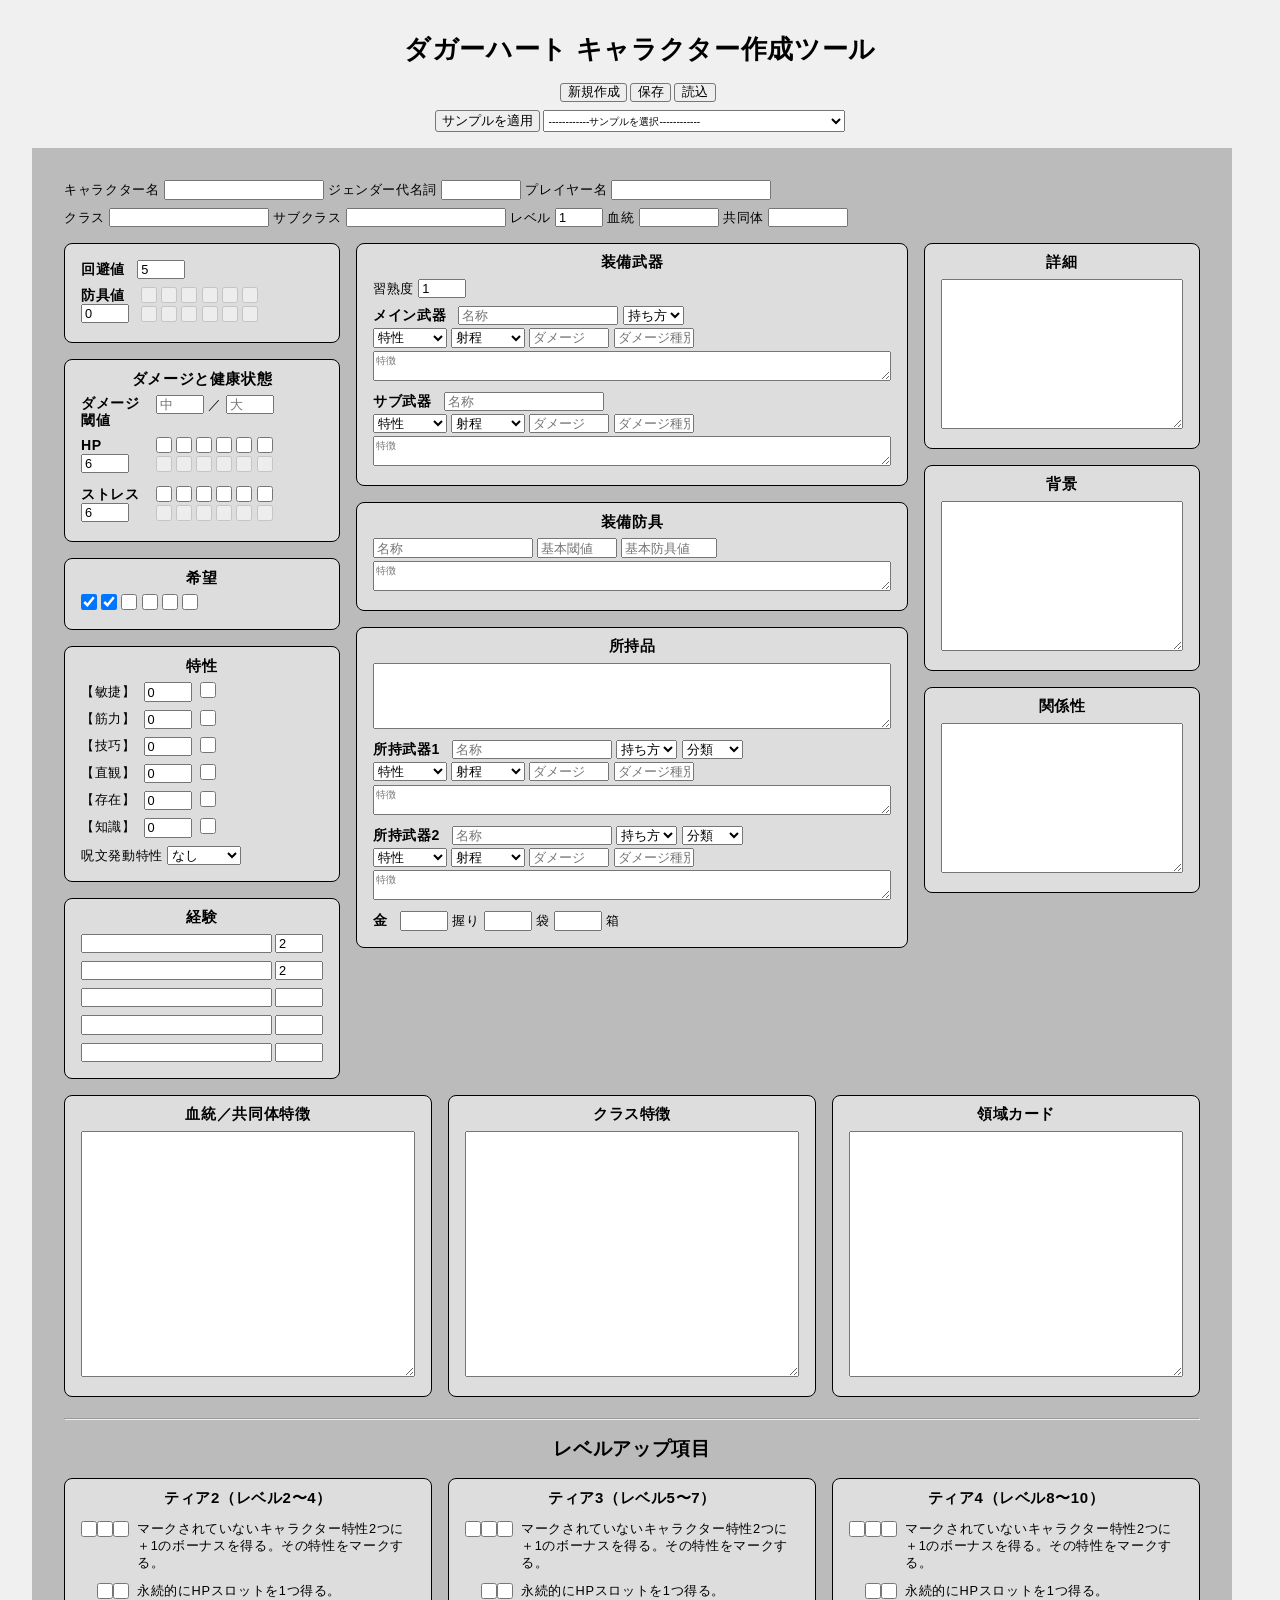
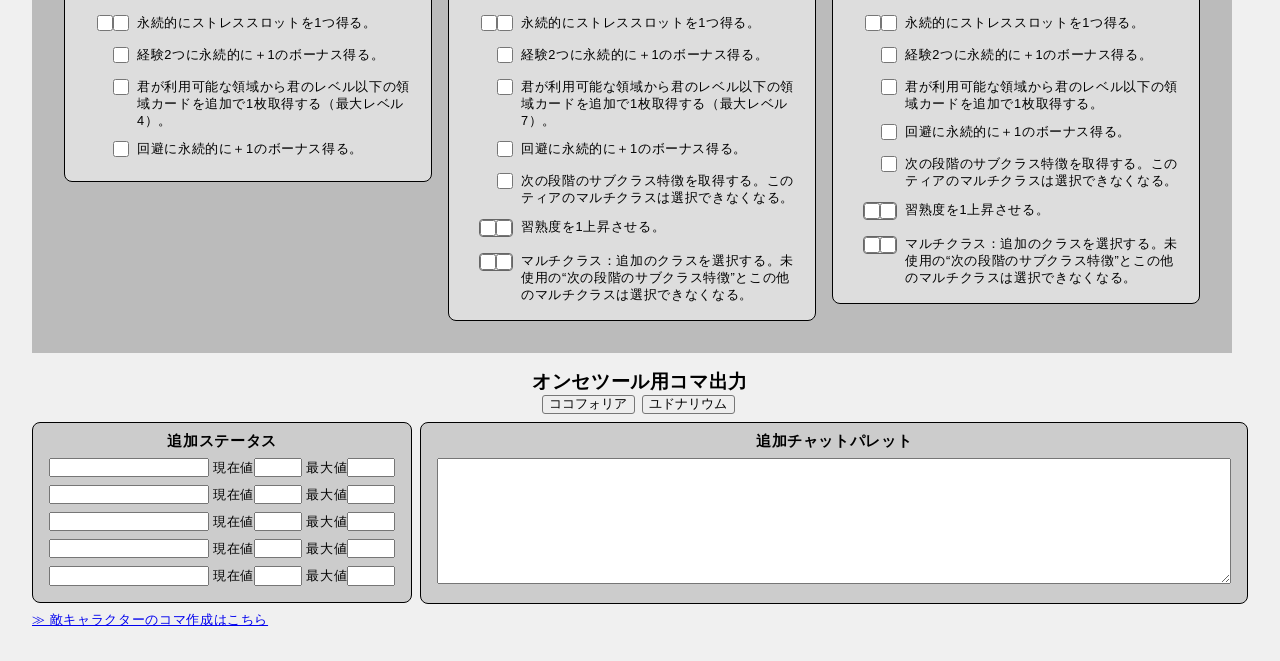
<file: index.html>
<!DOCTYPE html>
<html lang="ja">
<head>
  <meta charset="UTF-8">
  <meta name="viewport" content="width=device-width, initial-scale=1.0">
  <title>ダガーハート キャラクター作成ツール</title>
  <link rel="icon" href="data/images/compatible_with_DH_logos-09.png" type="image/png">

  <link rel="stylesheet" href="data/css/style.css">
  <script src="data/js/script.js"></script>
  <script src="data/js/export.js"></script>
  <script src="data/js/event-listener.js"></script>

  <meta name="google-site-verification" content="XMoCRTURvNlB-j3fGJmu9RGu7drRdSp4sPzdhJ94M2Q" />
</head>

<body>
<header>
  <h1>ダガーハート キャラクター作成ツール</h1>
</header>

<main>
  <!-- 保存・読み込み -->
  <section>
    <div class="data-controls">
      <button type="button" id="new-character">
        新規作成
      </button>
      <button type="button" id="save-character" title="現在のデータをファイルとしてダウンロードします。">
        保存
      </button>
      <label for="load-character" class="button" title="ローカルファイルからデータを読み込みます。">
        読込
      </label>
      <input type="file" id="load-character" accept=".json,application/json" hidden>
    </div>

    <div class="data-controls">
      <button type="button" id="load-premade">
        サンプルを適用
      </button>
      <select id="select-premade">
        <option value="" disabled selected>------------サンプルを選択------------</option>
        <option value="marlowe">マーロウ・フェアウィンド（ソーサラー／エルフ／学院育ち）</option>
        <option value="barnacle">バーナクル（ローグ／リベット／地下育ち）</option>
        <option value="garrick">ギャリック・リード（ウォリアー／ヒューマン／貴族育ち）</option>
        <option value="khari">カリ・ニックス（ガーディアン／ジャイアント／山育ち）</option>
        <option value="varian">ヴァリアン・ソトー（レンジャー／カタリ／森育ち）</option>
      </select>
    </div>
  </section>

  <section id="character-sheet">
    <!-- 基本情報 -->
    <section>
      <div>
        <span>
          <label for="character-name">キャラクター名</label>
          <input type="text" id="character-name">
        </span>
        <span>
          <label for="pronouns">ジェンダー代名詞</label>
          <input type="text" id="pronouns" class="short">
        </span>
        <span>
          <label for="player-name">プレイヤー名</label>
          <input type="text" id="player-name">
        </span>
      </div>
      <div>
        <span>
          <label for="class">クラス</label>
          <input type="text" id="class">
        </span>
        <span>
          <label for="subclass">サブクラス</label>
          <input type="text" id="subclass">
        </span>
        <span>
          <label for="level">レベル</label>
          <input type="number" id="level" min="1" max="10" value="1">
        </span>
        <span>
          <label for="ancestry">血統</label>
          <input type="text" id="ancestry" class="short">
        </span>
        <span>
          <label for="community">共同体</label>
          <input type="text" id="community" class="short">
        </span>
      </div>
    </section>

    <section id="sheet-1">
      <section>
        <article class="sheet-block">
          <div>
            <span class="label">回避値</span>
            <input type="number" id="evasion" min="0" max="99" value="5">
          </div>
          
          <div class="grid-2">
            <p>
              <span class="label">防具値</span><br>
              <input type="number" id="armor" min="0" max="12" value="0">
            </p>
            <p>
              <input type="checkbox" data-group="armor-slot" disabled>
              <input type="checkbox" data-group="armor-slot" disabled>
              <input type="checkbox" data-group="armor-slot" disabled>
              <input type="checkbox" data-group="armor-slot" disabled>
              <input type="checkbox" data-group="armor-slot" disabled>
              <input type="checkbox" data-group="armor-slot" disabled>
              <br>
              <input type="checkbox" data-group="armor-slot" disabled>
              <input type="checkbox" data-group="armor-slot" disabled>
              <input type="checkbox" data-group="armor-slot" disabled>
              <input type="checkbox" data-group="armor-slot" disabled>
              <input type="checkbox" data-group="armor-slot" disabled>
              <input type="checkbox" data-group="armor-slot" disabled>
            </p>
          </div>
        </article>
        
        <article class="sheet-block">
          <h3>ダメージと健康状態</h3>

          <div class="grid-2">
            <span class="label">ダメージ<br>閾値</span>
            <p>
              <input type="number" id="damage-threshold-major" min="0" max="99" placeholder="中">
              ／
              <input type="number" id="damage-threshold-severe" min="0" max="99" placeholder="大">
            </p>
            
            <p>
              <span class="label">HP</span><br>
              <input type="number" id="hp" min="0" max="12" value="6">
            </p>
            <p>
              <input type="checkbox" data-group="hp-slot">
              <input type="checkbox" data-group="hp-slot">
              <input type="checkbox" data-group="hp-slot">
              <input type="checkbox" data-group="hp-slot">
              <input type="checkbox" data-group="hp-slot">
              <input type="checkbox" data-group="hp-slot">
              <br>
              <input type="checkbox" data-group="hp-slot" disabled>
              <input type="checkbox" data-group="hp-slot" disabled>
              <input type="checkbox" data-group="hp-slot" disabled>
              <input type="checkbox" data-group="hp-slot" disabled>
              <input type="checkbox" data-group="hp-slot" disabled>
              <input type="checkbox" data-group="hp-slot" disabled>
            </p>

            <p>
              <span class="label">ストレス</span><br>
              <input type="number" id="stress" min="0" max="12" value="6">
            </p>
            <p>
              <input type="checkbox" data-group="stress-slot">
              <input type="checkbox" data-group="stress-slot">
              <input type="checkbox" data-group="stress-slot">
              <input type="checkbox" data-group="stress-slot">
              <input type="checkbox" data-group="stress-slot">
              <input type="checkbox" data-group="stress-slot">
              <br>
              <input type="checkbox" data-group="stress-slot" disabled>
              <input type="checkbox" data-group="stress-slot" disabled>
              <input type="checkbox" data-group="stress-slot" disabled>
              <input type="checkbox" data-group="stress-slot" disabled>
              <input type="checkbox" data-group="stress-slot" disabled>
              <input type="checkbox" data-group="stress-slot" disabled>
            </p>
          </div>
        </article>

        <article id="hope" class="sheet-block">
          <h3>希望</h3>
          <div>
            <input type="checkbox" data-group="hope" checked>
            <input type="checkbox" data-group="hope" checked>
            <input type="checkbox" data-group="hope">
            <input type="checkbox" data-group="hope">
            <input type="checkbox" data-group="hope">
            <input type="checkbox" data-group="hope">
          </div>
        </article>

        <article id="traits" class="sheet-block">
          <h3>特性</h3>

          <div id="trait-grid">
            <label for="agility">【敏捷】</label>
            <input type="number" id="agility" class="modifier" value="0">
            <input type="checkbox" id="agility-marked">
            
            <label for="strength">【筋力】</label>
            <input type="number" id="strength" class="modifier" value="0">
            <input type="checkbox" id="strength-marked">
            
            <label for="finesse">【技巧】</label>
            <input type="number" id="finesse" class="modifier" value="0">
            <input type="checkbox" id="finesse-marked">
            
            <label for="instinct">【直観】</label>
            <input type="number" id="instinct" class="modifier" value="0">
            <input type="checkbox" id="instinct-marked">
            
            <label for="presence">【存在】</label>
            <input type="number" id="presence" class="modifier" value="0">
            <input type="checkbox" id="presence-marked">
            
            <label for="knowledge">【知識】</label>
            <input type="number" id="knowledge" class="modifier" value="0">
            <input type="checkbox" id="knowledge-marked">
          </div>

          <div>
            <label for="spellcasting-trait">呪文発動特性</label>
            <select id="spellcasting-trait">
              <option value="" selected>なし</option>
                <option value="agility">【敏捷】</option>
                <option value="strength">【筋力】</option>
                <option value="finesse">【技巧】</option>
                <option value="instinct">【直観】</option>
                <option value="presence">【存在】</option>
                <option value="knowledge">【知識】</option>
            </select>
          </div>
        </article>

        <article class="sheet-block">
          <h3>経験</h3>

          <div id="experience-grid">
            <input type="text" class="auto" id="experience-1">
            <input type="number" id="experience-1-bonus" min="0" value="2">
            
            <input type="text" class="auto" id="experience-2">
            <input type="number" id="experience-2-bonus" min="0" value="2">
            
            <input type="text" class="auto" id="experience-3">
            <input type="number" id="experience-3-bonus" min="0" value="">
            
            <input type="text" class="auto" id="experience-4">
            <input type="number" id="experience-4-bonus" min="0" value="">
            
            <input type="text" class="auto" id="experience-5">
            <input type="number" id="experience-5-bonus" min="0" value="">
          </div>
        </article>
      </section>

      <section>
        <article class="sheet-block">
          <h3>装備武器</h3>

          <div>
            <label for="proficiency">習熟度</label>
            <input type="number" id="proficiency" min="1" max="6" value="1">
          </div>

          <div>
            <p>
              <span class="label">メイン武器</span>
              <input type="text" id="active-weapon-primary-name" placeholder="名称">
              <select id="active-weapon-primary-burden">
                <option value="" selected disabled>持ち方</option>
                <option value="片手用">片手用</option>
                <option value="両手用">両手用</option>
              </select>
            </p>
            <p>
              <select id="active-weapon-primary-trait">
                <option value="" selected disabled>特性</option>
                <option value="agility">【敏捷】</option>
                <option value="strength">【筋力】</option>
                <option value="finesse">【技巧】</option>
                <option value="instinct">【直観】</option>
                <option value="presence">【存在】</option>
                <option value="knowledge">【知識】</option>
                <option value="spellcasting">呪文発動</option>
              </select>
              <select id="active-weapon-primary-range">
                <option value="" selected disabled>射程</option>
                <option value="近接">近接</option>
                <option value="至近距離">至近距離</option>
                <option value="近距離">近距離</option>
                <option value="遠距離">遠距離</option>
                <option value="超遠距離">超遠距離</option>
              </select>
              <input type="text" class="short" id="active-weapon-primary-damagedie" placeholder="ダメージ">
              <input type="text" class="short" id="active-weapon-primary-damagetype" placeholder="ダメージ種別">
            </p>
            <textarea id="active-weapon-primary-feature" rows="2" placeholder="特徴"></textarea>
          </div>
          
          <div>
            <p>
              <span class="label">サブ武器</span>
              <input type="text" id="active-weapon-secondary-name" placeholder="名称">
            </p>
            <p>
              <select id="active-weapon-secondary-trait">
                <option value="" selected disabled>特性</option>
                <option value="agility">【敏捷】</option>
                <option value="strength">【筋力】</option>
                <option value="finesse">【技巧】</option>
                <option value="instinct">【直観】</option>
                <option value="presence">【存在】</option>
                <option value="knowledge">【知識】</option>
                <option value="spellcasting">呪文発動</option>
              </select>
              <select id="active-weapon-secondary-range">
                <option value="" selected disabled>射程</option>
                <option value="近接">近接</option>
                <option value="至近距離">至近距離</option>
                <option value="近距離">近距離</option>
                <option value="遠距離">遠距離</option>
                <option value="超遠距離">超遠距離</option>
              </select>
              <input type="text" class="short" id="active-weapon-secondary-damagedie" placeholder="ダメージ">
              <input type="text" id="active-weapon-secondary-damagetype" class="short" placeholder="ダメージ種別">
            </p>
            <textarea id="active-weapon-secondary-feature" rows="2" placeholder="特徴"></textarea>
          </div>
        </article>

        <article class="sheet-block">
          <h3>装備防具</h3>
          <p>
            <input type="text" id="active-armor-name" placeholder="名称">
            <input type="text" class="short" id="active-armor-thresholds" placeholder="基本閾値">
            <input type="number" class="long" id="active-armor-score" placeholder="基本防具値">
          </p>
          <textarea id="active-armor-feature" rows="2" placeholder="特徴"></textarea>
        </article>

        <article class="sheet-block">
          <h3>所持品</h3>
          <div>
            <textarea id="inventory" rows="5"></textarea>
          </div>
          
          <div>
            <p>
              <span class="label">所持武器1</span>
              <input type="text" id="inventory-weapon-1-name" placeholder="名称">
              <select id="inventory-weapon-1-burden">
                <option value="" selected disabled>持ち方</option>
                <option value="片手用">片手用</option>
                <option value="両手用">両手用</option>
              </select>
              <select id="inventory-weapon-1-category">
                <option value="" selected disabled>分類</option>
                <option value="メイン">メイン</option>
                <option value="サブ">サブ</option>
              </select>
            </p>
            <p>
              <select id="inventory-weapon-1-trait" >
                <option value="" selected disabled>特性</option>
                <option value="agility">【敏捷】</option>
                <option value="strength">【筋力】</option>
                <option value="finesse">【技巧】</option>
                <option value="instinct">【直観】</option>
                <option value="presence">【存在】</option>
                <option value="knowledge">【知識】</option>
                <option value="spellcasting">呪文発動</option>
              </select>
              <select id="inventory-weapon-1-range">
                <option value="" selected disabled>射程</option>
                <option value="近接">近接</option>
                <option value="至近距離">至近距離</option>
                <option value="近距離">近距離</option>
                <option value="遠距離">遠距離</option>
                <option value="超遠距離">超遠距離</option>
              </select>
              <input type="text" class="short" id="inventory-weapon-1-damagedie" placeholder="ダメージ">
              <input type="text" class="short" id="inventory-weapon-1-damagetype" placeholder="ダメージ種別">
            </p>
            <textarea id="inventory-weapon-1-feature" rows="2" placeholder="特徴"></textarea>
          </div>

          <div>
            <p>
              <span class="label">所持武器2</span>
              <input type="text" id="inventory-weapon-2-name" placeholder="名称">
              <select id="inventory-weapon-2-burden">
                <option value="" selected disabled>持ち方</option>
                <option value="片手用">片手用</option>
                <option value="両手用">両手用</option>
              </select>
              <select id="inventory-weapon-2-category">
                <option value="" selected disabled>分類</option>
                <option value="メイン">メイン</option>
                <option value="サブ">サブ</option>
              </select>
            </p>
            <p>
              <select id="inventory-weapon-2-trait">
                <option value="" selected disabled>特性</option>
                <option value="agility">【敏捷】</option>
                <option value="strength">【筋力】</option>
                <option value="finesse">【技巧】</option>
                <option value="instinct">【直観】</option>
                <option value="presence">【存在】</option>
                <option value="knowledge">【知識】</option>
                <option value="spellcasting">呪文発動</option>
              </select>
              <select id="inventory-weapon-2-range">
                <option value="" selected disabled>射程</option>
                <option value="近接">近接</option>
                <option value="至近距離">至近距離</option>
                <option value="近距離">近距離</option>
                <option value="遠距離">遠距離</option>
                <option value="超遠距離">超遠距離</option>
              </select>
              <input type="text" class="short" id="inventory-weapon-2-damagedie" placeholder="ダメージ">
              <input type="text" class="short" id="inventory-weapon-2-damagetype" placeholder="ダメージ種別">
            </p>
            <textarea id="inventory-weapon-2-feature" rows="2" placeholder="特徴"></textarea>
          </div>

          <div>
            <span class="label">金</span>
            
            <label for="gold-handful">
              <input type="number" id="gold-handful" min="0" max="9">
              握り
            </label>

            <label for="gold-bag">
              <input type="number" id="gold-bag" min="0" max="9">
              袋
            </label>
            
            <label for="gold-chest">
              <input type="number" id="gold-chest" min="0" max="1">
              箱
            </label>
          </div>
        </article>
      </section>

      <section>
        <article class="sheet-block">
          <h3>詳細</h3>
          <textarea id="detail" rows="12"></textarea>
        </article>

        <article class="sheet-block">
          <h3>背景</h3>
          <textarea id="background" rows="12"></textarea>
        </article>

        <article class="sheet-block">
          <h3>関係性</h3>
          <textarea id="connection" rows="12"></textarea>
        </article>
      </section>
    </section>

    <section id="sheet-2">
      <section id="sheet-2-top">
        <article class="sheet-block">
          <h3>血統／共同体特徴</h3>
          <textarea id="heritage-features" class="feature" rows="20"></textarea>
        </article>
        <article class="sheet-block">
          <h3>クラス特徴</h3>
          <textarea id="class-features" class="feature" rows="20"></textarea>
        </article>
        <article class="sheet-block">
          <h3>領域カード</h3>
          <textarea id="domain-cards" class="feature" rows="20"></textarea>
        </article>
      </section>

      <br><hr>
      <section id="sheet-2-bottom">
        <h2>レベルアップ項目</h2>
        <div id="levelup-grid">
          <div class="sheet-block grid-2">
            <span class="grid-full">
              <h3>ティア2（レベル2〜4）</h3>
            </span>

            <div class="levelup-checks">
              <input type="checkbox" data-group="levelup-tier-2-trait">
              <input type="checkbox" data-group="levelup-tier-2-trait">
              <input type="checkbox" data-group="levelup-tier-2-trait">
            </div>
            <p>マークされていないキャラクター特性2つに＋1のボーナスを得る。その特性をマークする。</p>

            <div class="levelup-checks">
              <input type="checkbox" id="levelup-tier-2-hp-1">
              <input type="checkbox" id="levelup-tier-2-hp-2">
            </div>
            <p>永続的にHPスロットを1つ得る。</p>

            <div class="levelup-checks">
              <input type="checkbox" id="levelup-tier-2-stress-1">
              <input type="checkbox" id="levelup-tier-2-stress-2">
            </div>
            <p>永続的にストレススロットを1つ得る。</p>

            <div class="levelup-checks">
              <input type="checkbox" id="levelup-tier-2-experience">
            </div>
            <p>経験2つに永続的に＋1のボーナス得る。</p>

            <div class="levelup-checks">
              <input type="checkbox" id="levelup-tier-2-domaincard">
            </div>
            <p>君が利用可能な領域から君のレベル以下の領域カードを追加で1枚取得する（最大レベル4）。</p>
            
            <div class="levelup-checks">
              <input type="checkbox" id="levelup-tier-2-evasion">
            </div>
            <p>回避に永続的に＋1のボーナス得る。</p>
          </div>

          <div class="sheet-block grid-2">
            <span class="grid-full">
              <h3>ティア3（レベル5〜7）</h3>
            </span>

            <div class="levelup-checks">
              <input type="checkbox" id="levelup-tier-3-trait-1">
              <input type="checkbox" id="levelup-tier-3-trait-2">
              <input type="checkbox" id="levelup-tier-3-trait-3">
            </div>
            <p>マークされていないキャラクター特性2つに＋1のボーナスを得る。その特性をマークする。</p>
            
            <div class="levelup-checks">
              <input type="checkbox" id="levelup-tier-3-hp-1">
              <input type="checkbox" id="levelup-tier-3-hp-2">
            </div>
            <p>永続的にHPスロットを1つ得る。</p>
            
            <div class="levelup-checks">
              <input type="checkbox" id="levelup-tier-3-stress-1">
              <input type="checkbox" id="levelup-tier-3-stress-2">
            </div>
            <p>永続的にストレススロットを1つ得る。</p>
            
            <div class="levelup-checks">
              <input type="checkbox" id="levelup-tier-3-experience">
            </div>
            <p>経験2つに永続的に＋1のボーナス得る。</p>
            
            <div class="levelup-checks">
              <input type="checkbox" id="levelup-tier-3-domaincard">
            </div>
            <p>君が利用可能な領域から君のレベル以下の領域カードを追加で1枚取得する（最大レベル7）。</p>
            
            <div class="levelup-checks">
              <input type="checkbox" id="levelup-tier-3-evasion">
            </div>
            <p>回避に永続的に＋1のボーナス得る。</p>
            
            <div class="levelup-checks">
              <input type="checkbox" id="levelup-tier-3-upgrade">
            </div>
            <p>次の段階のサブクラス特徴を取得する。このティアのマルチクラスは選択できなくなる。</p>
            
            <div class="levelup-checks boxed">
              <input type="checkbox" id="levelup-tier-3-proficiency-1">
              <input type="checkbox" id="levelup-tier-3-proficiency-2">
            </div>
            <p>習熟度を1上昇させる。</p>
            
            <div class="levelup-checks boxed">
              <input type="checkbox" id="levelup-tier-3-multiclass-1">
              <input type="checkbox" id="levelup-tier-3-multiclass-2">
            </div>
            <p>マルチクラス：追加のクラスを選択する。未使用の“次の段階のサブクラス特徴”とこの他のマルチクラスは選択できなくなる。</p>
          </div>
          
          <div class="sheet-block grid-2">
            <span class="grid-full">
              <h3>ティア4（レベル8〜10）</h3>
            </span>

            <div class="levelup-checks">
              <input type="checkbox" id="levelup-tier-4-trait-1">
              <input type="checkbox" id="levelup-tier-4-trait-2">
              <input type="checkbox" id="levelup-tier-4-trait-3">
            </div>
            <p>マークされていないキャラクター特性2つに＋1のボーナスを得る。その特性をマークする。</p>
            
            <div class="levelup-checks">
              <input type="checkbox" id="levelup-tier-4-hp-1">
              <input type="checkbox" id="levelup-tier-4-hp-2">
            </div>
            <p>永続的にHPスロットを1つ得る。</p>
            
            <div class="levelup-checks">
              <input type="checkbox" id="levelup-tier-4-stress-1">
              <input type="checkbox" id="levelup-tier-4-stress-2">
            </div>
            <p>永続的にストレススロットを1つ得る。</p>
            
            <div class="levelup-checks">
              <input type="checkbox" id="levelup-tier-4-experience">
            </div>
            <p>経験2つに永続的に＋1のボーナス得る。</p>
            
            <div class="levelup-checks">
              <input type="checkbox" id="levelup-tier-4-domaincard">
            </div>
            <p>君が利用可能な領域から君のレベル以下の領域カードを追加で1枚取得する。</p>
            
            <div class="levelup-checks">
              <input type="checkbox" id="levelup-tier-4-evasion">
            </div>
            <p>回避に永続的に＋1のボーナス得る。</p>
            
            <div class="levelup-checks">
              <input type="checkbox" id="levelup-tier-4-upgrade">
            </div>
            <p>次の段階のサブクラス特徴を取得する。このティアのマルチクラスは選択できなくなる。</p>
            
            <div class="levelup-checks boxed">
              <input type="checkbox" id="levelup-tier-4-proficiency-1">
              <input type="checkbox" id="levelup-tier-4-proficiency-2">
            </div>
            <p>習熟度を1上昇させる。</p>
            
            <div class="levelup-checks boxed">
              <input type="checkbox" id="levelup-tier-4-multiclass-1">
              <input type="checkbox" id="levelup-tier-4-multiclass-2">
            </div>
            <p>マルチクラス：追加のクラスを選択する。未使用の“次の段階のサブクラス特徴”とこの他のマルチクラスは選択できなくなる。</p>
          </div>
        </div>
      </section>
    </section>
  </section>

  <section class="export-token">
    <h1>オンセツール用コマ出力</h1>

    <div class="data-controls">
      <div>
        <button type="button" id="export-ccfolia" title="ココフォリアのキャラクターとしてクリップボードにコピーします。ルームを開いて任意の場所に貼り付けてください。">
          ココフォリア
        </button>
        <button type="button" id="export-udonarium" title="ユドナリウムのキャラクターファイルとしてファイルをダウンロードします。ルームを開いてファイルをドラッグ＆ドロップしてください。">
          ユドナリウム
        </button>
      </div>
    </div>

    <section class="grid-2">
      <article class="export-block">
        <h3>追加ステータス</h3>
        <div>
          <input type="text" id="additional-stat-1">
          現在値<input type="number" id="additional-stat-1-current">
          最大値<input type="number" id="additional-stat-1-max">
        </div>
        <div>
          <input type="text" id="additional-stat-2">
          現在値<input type="number" id="additional-stat-2-current">
          最大値<input type="number" id="additional-stat-2-max">
        </div>
        <div>
          <input type="text" id="additional-stat-3">
          現在値<input type="number" id="additional-stat-3-current">
          最大値<input type="number" id="additional-stat-3-max">
        </div>
        <div>
          <input type="text" id="additional-stat-4">
          現在値<input type="number" id="additional-stat-4-current">
          最大値<input type="number" id="additional-stat-4-max">
        </div>
        <div>
          <input type="text" id="additional-stat-5">
          現在値<input type="number" id="additional-stat-5-current">
          最大値<input type="number" id="additional-stat-5-max">
        </div>
      </article>

      <article class="export-block">
        <h3>追加チャットパレット</h3>
        <textarea id="additional-chat-palette" rows="10"></textarea>
      </article>

      <a href="./adversary-builder.html">≫ 敵キャラクターのコマ作成はこちら</a>
    </section>
  </section>
</main>

</body>
</html>
</file>
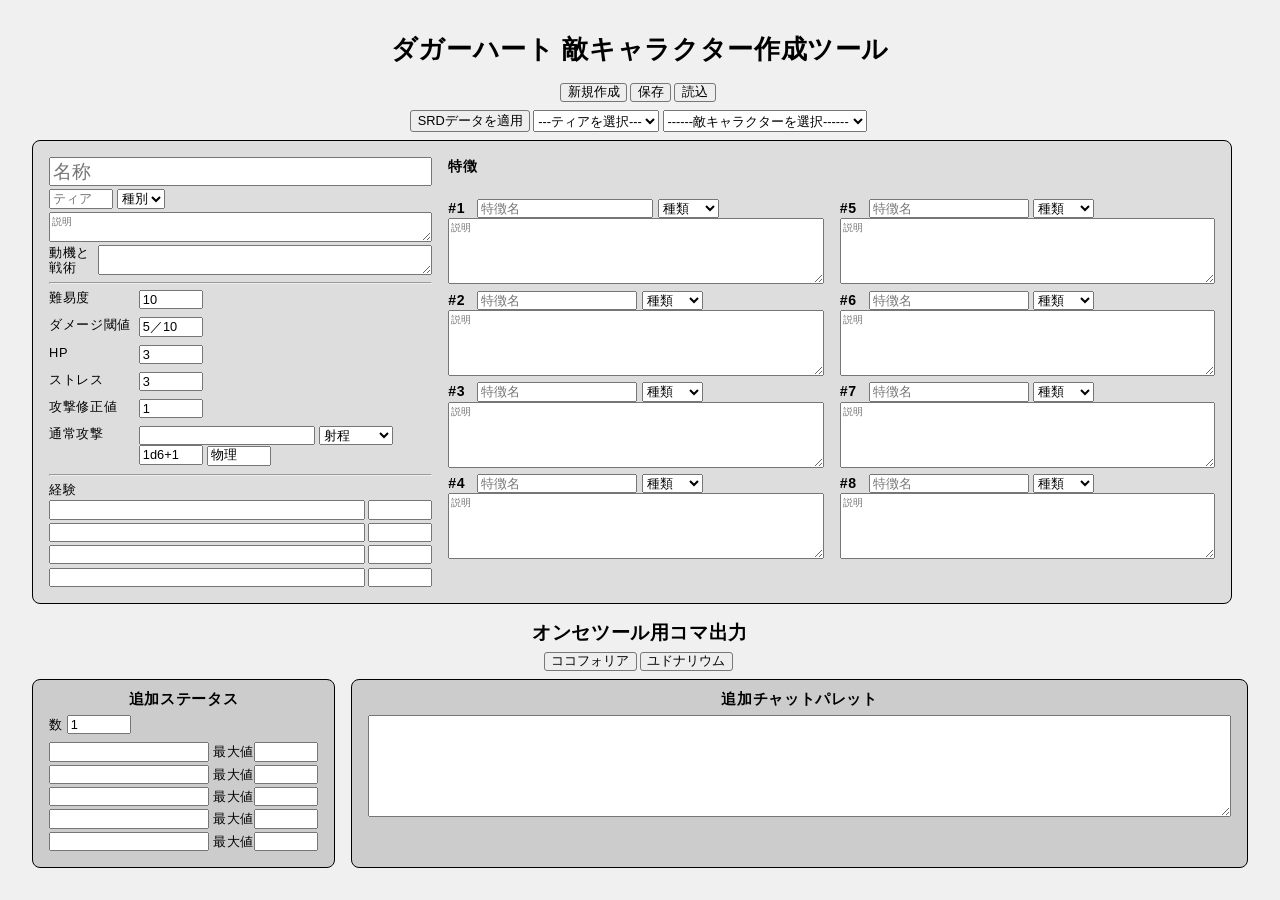
<file: adversary-builder.html>
<!DOCTYPE html>
<html lang="ja">
<head>
  <meta charset="UTF-8">
  <meta name="viewport" content="width=device-width, initial-scale=1.0">
  <title>ダガーハート 敵キャラクター作成ツール</title>
  <link rel="icon" href="data/images/compatible_with_DH_logos-09.png" type="image/png">

  <link rel="stylesheet" href="data/css/adversary-style.css">
  <script src="data/js/adversary-script.js"></script>
</head>

<body>
<header>
  <h1>ダガーハート 敵キャラクター作成ツール</h1>
</header>

<main>
<!-- 保存・読み込み -->
  <div class="data-controls">
    <button type="button" id="new-adversary">
      新規作成
    </button>
    <button type="button" id="save-adversary" title="現在のデータをファイルとしてダウンロードします。">
      保存
    </button>
    <label for="load-adversary" class="button" title="ローカルファイルからデータを読み込みます。">
      読込
    </label>
    <input type="file" id="load-adversary" accept=".json,application/json" hidden>
  </div>

  <div class="data-controls">
    <button type="button" id="load-srd">
      SRDデータを適用
    </button>
    <select id="select-adversary-tier">
      <option value="" disabled selected>---ティアを選択---</option>
      <option value="1">ティア1</option>
      <option value="2">ティア2</option>
      <option value="3">ティア3</option>
      <option value="4">ティア4</option>
      <option value="1-2" disabled>【2.0】ティア1</option>
      <option value="2-2" disabled>【2.0】ティア2</option>
      <option value="3-2" disabled>【2.0】ティア3</option>
      <option value="4-2" disabled>【2.0】ティア4</option>
    </select>
    <select id="select-adversary">
      <option value="" disabled selected>------敵キャラクターを選択------</option>
    </select>
  </div>


  <section id="statblock">
    <section>
      <p>
        <input type="text" id="name" placeholder="名称" autocomplete="off">
      </p>

      <p>
        <input type="number" id="tier" min="1" max="4" placeholder="ティア">
        <select id="type">
          <option value="" selected disabled>種別</option>
          <option value="暴力">暴力</option>
          <option value="大群">大群</option>
          <option value="指揮">指揮</option>
          <option value="雑魚">雑魚</option>
          <option value="射撃">射撃</option>
          <option value="潜伏">潜伏</option>
          <option value="社交">社交</option>
          <option value="単体">単体</option>
          <option value="標準">標準</option>
          <option value="支援">支援</option>
        </select>
        <span id="show-hp-per-num" hidden>（
          <input type="number" id="hp-per-num">
          ／HP）
        </span>
      </p>
      <textarea id="description" rows="2" placeholder="説明"></textarea>
      <p>
        <label for="motives-and-tactics">動機と<br>戦術</label>
        <textarea id="motives-and-tactics" rows="2"></textarea>
      </p>
      <hr>

      <div id="stat-grid">
        <label for="difficulty">難易度</label>
        <input type="number" id="difficulty" value="10" min="1" max="30">
        
        <label for="damage-thresholds">ダメージ閾値</label>
        <input type="text" class="short" id="damage-thresholds" value="5／10">
        
        <label for="hp">HP</label>
        <input type="number" id="hp" value="3">

        <label for="stress">ストレス</label>
        <input type="number" id="stress" value="3">
        
        <label for="attack-modifier">攻撃修正値</label>
        <input type="text" class="short" id="attack-modifier" value="1">
        
        <label for="standard-attack">通常攻撃</label>
        <p>
          <input type="text" class="auto" id="standard-attack">
          <select id="standard-attack-range">
            <option value="" selected disabled>射程</option>
            <option value="近接">近接</option>
            <option value="至近距離">至近距離</option>
            <option value="近距離">近距離</option>
            <option value="遠距離">遠距離</option>
            <option value="超遠距離">超遠距離</option>
          </select>
          <br>
          <input type="text" class="short" id="standard-attack-damagedice" placeholder="ダメージ" value="1d6+1">
          <input type="text" class="short" id="standard-attack-damagetype" placeholder="種別" value="物理">
        </p>
      </div>
      <hr>

      <div id="experience-grid">
        <span class="grid-full">経験</span>
        <input type="text" class="auto" id="experiences-1">
        <input type="number" id="experiences-1-modifier">
        <input type="text" class="auto" id="experiences-2">
        <input type="number" id="experiences-2-modifier">
        <input type="text" class="auto" id="experiences-3">
        <input type="number" id="experiences-3-modifier">
        <input type="text" class="auto" id="experiences-4">
        <input type="number" id="experiences-4-modifier">
      </div>
    </section>

    <section id="feature-grid">
      <h4 class="grid-full">特徴</h4>
      <div>
        <p>
          <span class="label">#1</span>
          <input type="text" class="auto" id="feature-1" placeholder="特徴名">
          <select id="feature-1-type">
            <option value="" selected disabled>種類</option>
            <option value="受動">受動</option>
            <option value="行動">行動</option>
            <option value="反応">反応</option>
            <option value="プール">プール</option>
            <option value="進化">進化</option>
          </select>
          <textarea id="feature-1-description" rows="5" placeholder="説明"></textarea>
        </p>
        <p>
          <span class="label">#2</span>
          <input type="text" id="feature-2" placeholder="特徴名">
          <select id="feature-2-type">
            <option value="" selected disabled>種類</option>
            <option value="受動">受動</option>
            <option value="行動">行動</option>
            <option value="反応">反応</option>
            <option value="プール">プール</option>
            <option value="進化">進化</option>
          </select>
          <textarea id="feature-2-description" rows="5" placeholder="説明"></textarea>
        </p>
        <p>
          <span class="label">#3</span>
          <input type="text" id="feature-3" placeholder="特徴名">
          <select id="feature-3-type">
            <option value="" selected disabled>種類</option>
            <option value="受動">受動</option>
            <option value="行動">行動</option>
            <option value="反応">反応</option>
            <option value="プール">プール</option>
            <option value="進化">進化</option>
          </select>
          <textarea id="feature-3-description" rows="5" placeholder="説明"></textarea>
        </p>
        <p>
          <span class="label">#4</span>
          <input type="text" id="feature-4" placeholder="特徴名">
          <select id="feature-4-type">
            <option value="" selected disabled>種類</option>
            <option value="受動">受動</option>
            <option value="行動">行動</option>
            <option value="反応">反応</option>
            <option value="プール">プール</option>
            <option value="進化">進化</option>
          </select>
          <textarea id="feature-4-description" rows="5" placeholder="説明"></textarea>
        </p>
      </div>
      <div>
        <p>
          <span class="label">#5</span>
          <input type="text" id="feature-5" placeholder="特徴名">
          <select id="feature-5-type">
            <option value="" selected disabled>種類</option>
            <option value="受動">受動</option>
            <option value="行動">行動</option>
            <option value="反応">反応</option>
            <option value="プール">プール</option>
            <option value="進化">進化</option>
          </select>
          <textarea id="feature-5-description" rows="5" placeholder="説明"></textarea>
        </p>
        <p>
          <span class="label">#6</span>
          <input type="text" id="feature-6" placeholder="特徴名">
          <select id="feature-6-type">
            <option value="" selected disabled>種類</option>
            <option value="受動">受動</option>
            <option value="行動">行動</option>
            <option value="反応">反応</option>
            <option value="プール">プール</option>
            <option value="進化">進化</option>
          </select>
          <textarea id="feature-6-description" rows="5" placeholder="説明"></textarea>
        </p>
        <p>
          <span class="label">#7</span>
          <input type="text" id="feature-7" placeholder="特徴名">
          <select id="feature-7-type">
            <option value="" selected disabled>種類</option>
            <option value="受動">受動</option>
            <option value="行動">行動</option>
            <option value="反応">反応</option>
            <option value="プール">プール</option>
            <option value="進化">進化</option>
          </select>
          <textarea id="feature-7-description" rows="5" placeholder="説明"></textarea>
        </p>
        <p>
          <span class="label">#8</span>
          <input type="text" id="feature-8" placeholder="特徴名">
          <select id="feature-8-type">
            <option value="" selected disabled>種類</option>
            <option value="受動">受動</option>
            <option value="行動">行動</option>
            <option value="反応">反応</option>
            <option value="プール">プール</option>
            <option value="進化">進化</option>
          </select>
          <textarea id="feature-8-description" rows="5" placeholder="説明"></textarea>
        </p>
      </div>
    </section>
  </section>

  <h2 class="grid-full">オンセツール用コマ出力</h2>

  <div class="data-controls grid-full">
    <button type="button" id="export-ccfolia" title="ココフォリアのキャラクターとしてクリップボードにコピーします。ルームを開いて任意の場所に貼り付けてください。">ココフォリア</button>
    <button type="button" id="export-udonarium" title="ユドナリウムのキャラクターファイルとしてファイルをダウンロードします。ルームを開いてファイルをドラッグ＆ドロップしてください。">ユドナリウム</button>
  </div>
  
  <section id="export-data">
    <article id="additional-stats" class="export-block">
      <h3 class="grid-full">追加ステータス</h3>

      <div class="grid-full">
        <label for="number">数</label>
        <input type="number" id="number" value="1" min="1" max="20" title="2以上の場合、HP#1、ストレス#1、HP#2、ストレス#2…とステータスを複製します。">
      </div>

      <p>
        <input type="text" id="additional-stat-1">
        最大値<input type="number" id="additional-stat-1-max">
      </p>
      <p>
        <input type="text" id="additional-stat-2">
        最大値<input type="number" id="additional-stat-2-max">
      </p>
      <p>
        <input type="text" id="additional-stat-3">
        最大値<input type="number" id="additional-stat-3-max">
      </p>
      <p>
        <input type="text" id="additional-stat-4">
        最大値<input type="number" id="additional-stat-4-max">
      </p>
      <p>
        <input type="text" id="additional-stat-5">
        最大値<input type="number" id="additional-stat-5-max">
      </p>
    </article>
    
    <article class="export-block">
      <h3>追加チャットパレット</h3>
      <textarea id="additional-chat-palette" rows="8"></textarea>
    </article>
  </section>
</main>

</body>
</html>
</file>
<file: data/css/style.css>
/* =========================
  基本設定
========================= */

* {
  box-sizing: border-box;
}

header {
  max-width: 1200px;
  margin: 0 auto 1rem;
  text-align: center;
}

body {
  margin: 0;
  padding: 2rem;
  font-family: -apple-system, BlinkMacSystemFont, "Segoe UI", sans-serif;
  font-size: 0.8rem;
  font-feature-settings: "palt";
  letter-spacing: 0.05em;
  background: #f0f0f0;
}

/* =========================
  キャラクターシート
========================= */

/* レイアウト */

.data-controls {
  display: flex;
  justify-content: center;
}

#character-sheet {
  max-width: 1200px;
  margin: 1rem 0 1rem;
  padding: 2rem;
  background: #bbb;
}

#sheet-1 {
  display: grid;
  grid-template-columns: 1fr 2fr 1fr;
  gap: 1rem;
}

#sheet-2-top {
  display: grid;
  grid-template-columns: 1fr 1fr 1fr;
  gap: 1rem;
}

.sheet-block {
  background: #ddd;
  border: 1px solid #000;
  border-radius: 8px;
  padding: 1rem;
  margin: 1rem 0 0;
}
.export-block {
  background: #ccc;
  border: 1px solid #000;
  border-radius: 8px;
  padding: 1rem;
  margin: 0;
}

.grid-2 {
  display: grid;
  grid-template-columns: auto 1fr;
  gap: 0.5rem;
  align-items: start;
}
.grid-full {
  grid-column: 1 / -1;
  display: flex;
  align-items: center;
  gap: 0.5rem;
}

#hope {
  justify-items: center;
}
#trait-grid {
  display: grid;
  grid-template-columns: auto auto 1fr;
  align-items: center;
  gap: 0.5rem;
}
#experience-grid {
  display: grid;
  grid-template-columns: minmax(0, 1fr) auto;
  gap: 0.5rem 0.2rem;
}

#levelup-grid {
  display: grid;
  grid-template-columns: 1fr 1fr 1fr;
  gap: 1rem;
  align-items: start;
}
.levelup-checks {
  display: flex;
  justify-content: flex-end;
  gap: 0rem;
  align-items: start;
}

/* =========================
  入力欄
========================= */

h1 {
  margin: 0;
  text-align: center;
}
h2 {
  margin: 1rem 0 0;
  text-align: center;
}
h3 {
  width: 100%;
  margin: -0.4rem 0 0.4rem;
  text-align: center;
}

div {
  margin-bottom: 0.5rem;
}
div:last-child {
  margin-bottom: 0;
}

p {
  margin: 0 0 0.2rem;
}
p:last-child {
  margin-bottom: 0;
}

span {
  padding: 0;
  line-height: 1.2;
}
span.label {
  font-size: 1.1em;
  font-weight: bold;
  margin-right: 0.5rem;
}

input, select {
  font: inherit;
  height: 1.2rem;
  box-sizing: border-box;
  align-self: start;
}
input[type="text"] {
  width: 10rem;
}
input[type="text"].short {
  width: 5rem;
}
input[type="text"].auto {
  width: 100%;
  box-sizing: border-box;
}
input[type="number"] {
  width: 3rem;
}
input[type="number"].long {
  width: 6rem;
}
input[type="checkbox"] {
  width: 1.25em;
  height: 1.25em;
  margin: 0;
}
.levelup-checks.boxed {
  width: fit-content;
  justify-self: end;
  border: 1.5px solid #666;
  border-radius: 4px;
}

select {
  min-width: auto;
}
#select-premade {
  font-size: 0.8em;
  height: 1.4rem;
}

textarea {
  width: 100%;
  font-size: 0.8em;
}

button,
.button {
  font: inherit;
  margin-right: 0.2rem;
  padding: 0rem 0.4rem;
  border: 1px solid #777;
  border-radius: 3px;
  background: #eee;
  color: #000;
  cursor: pointer;
}
button:hover,
.button:hover {
  background: #ddd;
}
</file>
<file: data/css/adversary-style.css>
/* =========================
  基本設定
========================= */

* {
  box-sizing: border-box;
}

header {
  max-width: 1200px;
  margin: 0 auto 1rem;
  text-align: center;
}

body {
  margin: 0;
  padding: 2rem;
  font-family: -apple-system, BlinkMacSystemFont, "Segoe UI", sans-serif;
  font-size: 0.8rem;
  font-feature-settings: "palt";
  letter-spacing: 0.05em;
  background: #f0f0f0;
}

/* =========================
  キャラクターシート
========================= */

/* レイアウト */

.data-controls {
  display: flex;
  justify-content: center;
}

#statblock {
  max-width: 1200px;
  background: #ddd;
  border: 1px solid #000;
  border-radius: 8px;
  padding: 1rem;

  display: grid;
  grid-template-columns: 1fr 2fr;
  gap: 1rem;
  align-content: start;
}
#stat-grid {
  display: grid;
  grid-template-columns: auto 1fr;
  gap: 0.5rem;
}
#experience-grid {
  display: grid;
  grid-template-columns: minmax(0, 1fr) auto;
  gap: 0.2rem;
}
#feature-grid {
  display: grid;
  grid-template-columns: 1fr 1fr;
  gap: 0 1rem;
}
.grid-full {
  grid-column: 1 / -1;
}

#export-data {
  display: grid;
  grid-template-columns: auto 1fr;
  gap: 1rem;
}
.export-block {
  background: #ccc;
  border: 1px solid #000;
  border-radius: 8px;
  padding: 1rem;
  margin-top: 0;
}

/* =========================
  入力欄
========================= */

h1 {
  margin: 0;
  text-align: center;
}
h2 {
  margin: 1rem 0 0.4rem;
  text-align: center;
}
h3 {
  margin: -0.4rem 0 0.4rem;
  text-align: center;
}
h4 {
  font-size: 1.1em;
  margin: 0 0 0.4rem;
}

div {
  margin-bottom: 0.5rem;
}
div:last-child {
  margin-bottom: 0;
}

p {
  margin: 0 0 0.2rem;
  line-height: 1.2;
}
p:last-child {
  margin-bottom: 0;
}

span {
  padding: 0;
  line-height: 1.2;
}
span.label {
  font-size: 1.1em;
  font-weight: bold;
  margin-right: 0.5rem;
}

input, select {
  font: inherit;
  height: 1.2rem;
  box-sizing: border-box;
  align-self: start;
}
input[type="text"] {
  width: 10rem;
}
input[type="number"],
input.short {
  width: 4rem;
}
input.auto {
  width: auto;
  box-sizing: border-box;
}
#name {
  width: 100%;
  font-size: 1.2rem;
  height: 1.8rem;
}

textarea {
  width: 100%;
  font-size: 0.8em;
}
#motives-and-tactics {
  flex: 1;
  width: auto;
  min-width: 0;
}
p:has(#motives-and-tactics) {
  display: flex;
  align-items:flex-start;
  gap: 0.5rem;
}

select {
  min-width: auto;
  margin-right: 0.2rem;
}
.data-controls > select {
  height: 1.4rem;
}

button,
.button {
  font: inherit;
  margin-right: 0.2rem;
  padding: 0rem 0.4rem;
  border: 1px solid #777;
  border-radius: 3px;
  background: #eee;
  color: #000;
  cursor: pointer;
}
button:hover,
.button:hover {
  background: #ddd;
}
</file>
